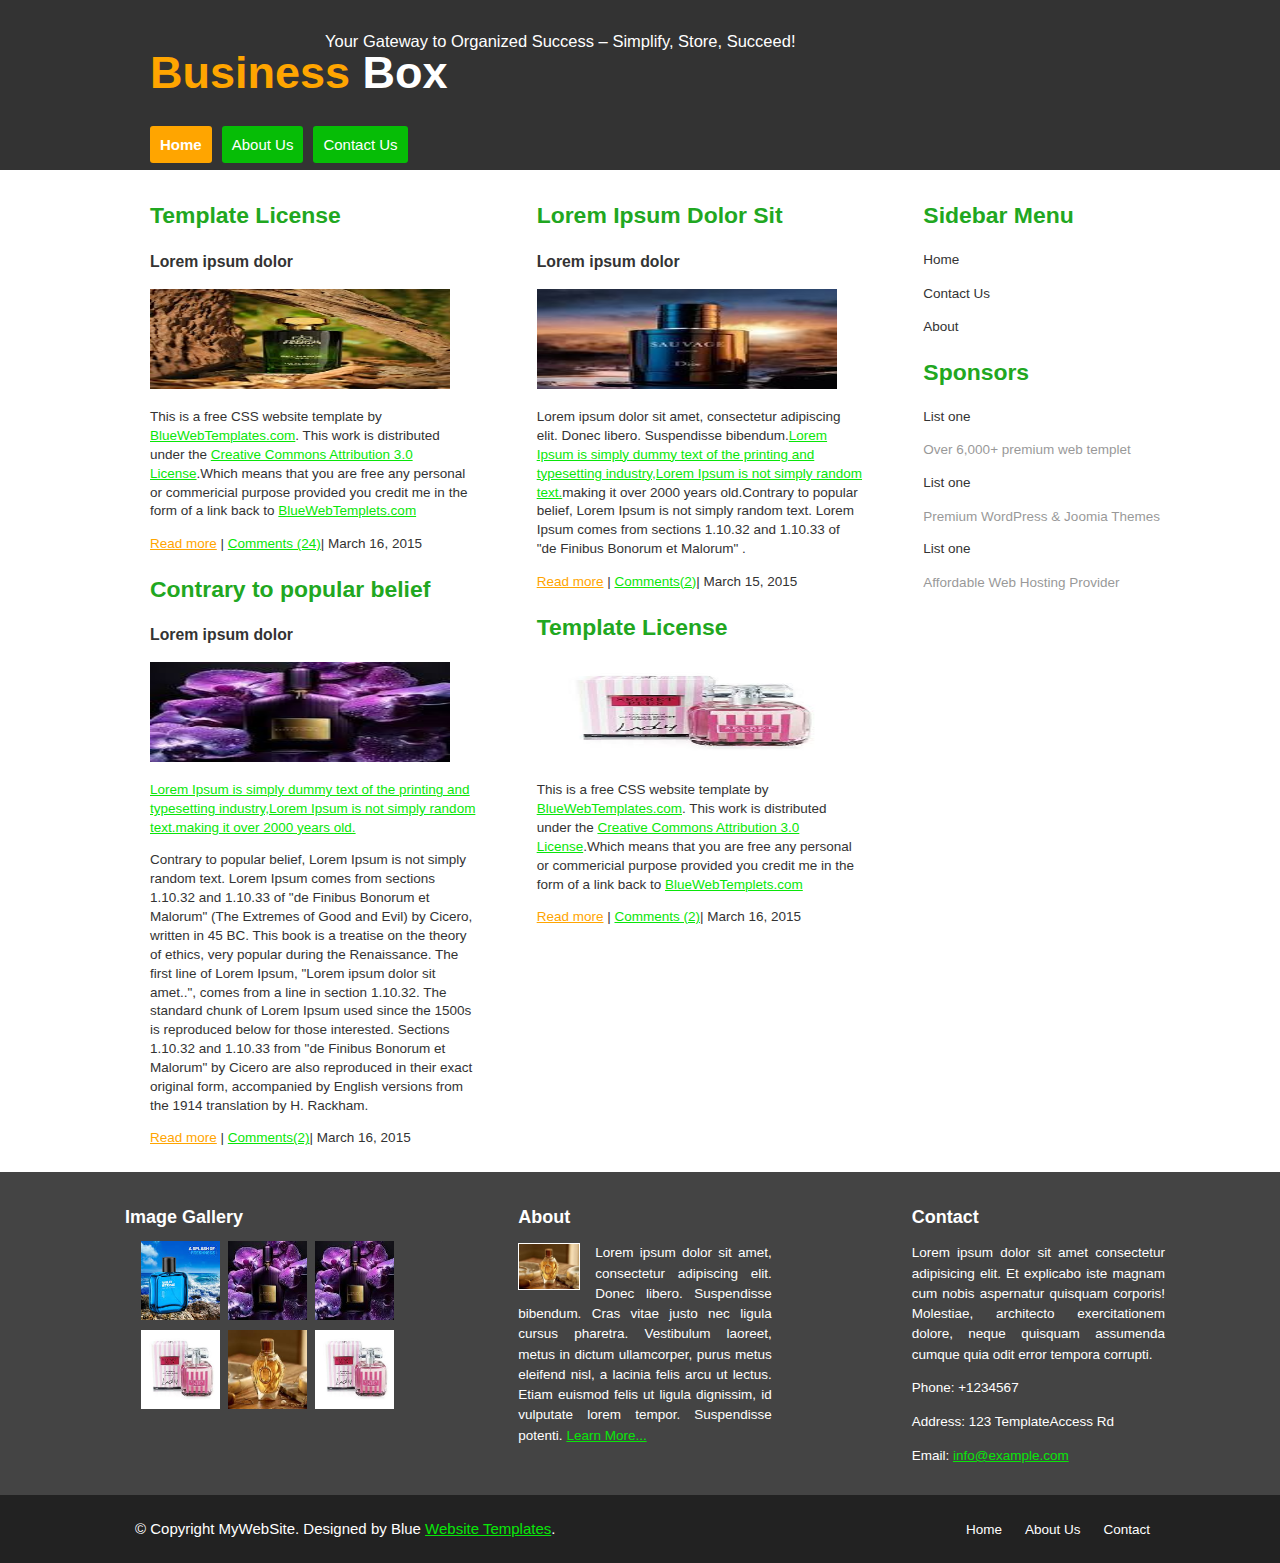
<file: index.html>
<!DOCTYPE html>
<html lang="en">
<head>
   
    <meta charset="UTF-8">
    <meta name="viewport" content="width=device-width, initial-scale=1.0">
    <title>Business Box</title>
    <link rel="stylesheet" href="/src/css/styles.css">
    <link rel="stylesheet" href="/src/css/layout.css">
</head>
<body>
  
    <header>
        
        <div class="logo header-container">
            <p>Your Gateway to Organized Success – Simplify, Store, Succeed!</p>
        </div>
            <div class="header-container"><h1><span class="orange-color">Business</span> Box</h1>
        </div>
        <nav class="header-container">
            <ul>
                <li><a class="active" href="#">Home</a></li>
                
                <li><a  href="/src/html/about.html">About Us</a></li>
                
                <li><a  href="/src/html/contact.html">Contact Us</a></li>
            </ul>
        </nav>
    </header>

    <main>
        <section class="content">
            
            <article>
                <h2>Template License</h2>
                <h3>Lorem ipsum dolor</h3>
                <img width="300" height="100" src="/src/images/image9.jpg" alt="Template License">
                <p>This is a free CSS website template by <a class="green-color" href="https://www.google.com/url?sa=t&source=web&rct=j&opi=89978449&url=https://www.bluewebtemplates.com/&ved=2ahUKEwjkmIbKloKKAxXVX0EAHRp9J_AQFnoECBYQAQ&usg=AOvVaw2Uy-DL-mG5TpN5PQ_6X7tt">BlueWebTemplates.com</a>. This work is distributed under the 
                <a class="green-color" href="#">Creative Commons Attribution 3.0 License</a>.Which means that you are free any personal or commericial purpose provided you credit me in the form of a link back to <a href="#" class="green-color">BlueWebTemplets.com</a></p>
                <p><a  class="orange-color" href="#">Read more</a> | <a class="green-color" href="#">Comments (24)</a>| March 16, 2015</p>

             

                <h2>Contrary to popular belief</h2>
                <h3>Lorem ipsum dolor</h3>
                <img width="300" height="100"  src="/src/images/image5.jpg" alt="Contrary to popular belief">
                <p><a href="#" class="green-color">Lorem Ipsum is simply dummy text of the printing and typesetting industry,Lorem Ipsum is not simply random text.making it over 2000 years old.</a></p>
                <p>Contrary to popular belief, Lorem Ipsum is not simply random text. Lorem Ipsum  comes from sections 1.10.32 and 1.10.33 of "de Finibus Bonorum et Malorum" (The Extremes of Good and Evil) by Cicero, written in 45 BC. This book is a treatise on the theory of ethics, very popular during the Renaissance. The first line of Lorem Ipsum, "Lorem ipsum dolor sit amet..", comes from a line in section 1.10.32.

                    The standard chunk of Lorem Ipsum used since the 1500s is reproduced below for those interested. Sections 1.10.32 and 1.10.33 from "de Finibus Bonorum et Malorum" by Cicero are also reproduced in their exact original form, accompanied by English versions from the 1914 translation by H. Rackham.</p>
                <p><a  class="orange-color" href="#">Read more</a> | <a class="green-color" href="#">Comments(2)</a>| March 16, 2015</p>
            </article>

            
            <article>
                <h2>Lorem Ipsum Dolor Sit</h2>
                <h3>Lorem ipsum dolor</h3>
                <img width="300" height="100"  src="/src/images/image2.jpg" alt="Lorem Ipsum">
                <p>Lorem ipsum dolor sit amet, consectetur adipiscing elit. Donec libero. Suspendisse bibendum.<a class="green-color" href="#">Lorem Ipsum is simply dummy text of the printing and typesetting industry,Lorem Ipsum is not simply random text.</a>making it over 2000 years old.Contrary to popular belief, Lorem Ipsum is not simply random text. Lorem Ipsum  comes from sections 1.10.32 and 1.10.33 of "de Finibus Bonorum et Malorum" . </p>
                <p><a  class="orange-color" href="#">Read more</a> | <a class="green-color" href="#">Comments(2)</a>| March 15, 2015</p>

                <h2>Template License</h2>
                <img width="300" height="100"  src="/src/images/image7.jpg" alt="Template License">
                <p>This is a free CSS website template by <a class="green-color" href="#">BlueWebTemplates.com</a>. This work is distributed under the 
                <a class="green-color" href="#">Creative Commons Attribution 3.0 License</a>.Which means that you are free any personal or commericial purpose provided you credit me in the form of a link back to <a  class="green-color" href="#">BlueWebTemplets.com</a></p>
                <p><a  class="orange-color" href="#">Read more</a> | <a class="green-color" href="#">Comments (2)</a>| March 16, 2015</p>
            </article>

           
            <div class="sidebar">
                <div class="menu">
                    <h2>Sidebar Menu</h2>
                    <ul>
                        <li>Home</li>
                        <li>Contact Us</li>
                        <li>About</li>
                       
                    </ul>
                    <h2>Sponsors</h2>
                    <ul>
                        <li>List one</li>
                        <p>Over 6,000+ premium web templet</p>
                        <li>List one</li>
                        <p>Premium WordPress & Joomia Themes</p>
                        <li>List one</li>
                        <p>Affordable Web Hosting Provider</p>
                       
                    </ul>
                    
                </div>

             
            </div>
        </section>
       
    </main>
        
       
        <section class="footer-widgets">
            
            <div class="widget footer-widgets-container">
                <h3>Image Gallery</h3>
                <div class="gallery">
                    <img src="/src/images/image6.jpg" alt="Gallery Image 1">
                    <img src="/src/images/image5.jpg" alt="Gallery Image 2">
                    <img src="/src/images/image5.jpg" alt="Gallery Image 3">
                    <img src="/src/images/image7.jpg" alt="Gallery Image 1">
                    <img src="/src/images/image8.jpg" alt="Gallery Image 2">
                    <img src="/src/images/image7.jpg" alt="Gallery Image 3">
                </div>
            </div>
            <div class="widget footer-widgets-container">
                <h3>About</h3>
                <p>
                    <img src="/src/images/image8.jpg" alt="Initial" class="initial-img">
                    Lorem ipsum dolor sit amet, consectetur adipiscing elit. Donec libero. Suspendisse bibendum. Cras vitae justo nec ligula cursus pharetra. Vestibulum laoreet, metus in dictum ullamcorper, purus metus eleifend nisl, a lacinia felis arcu ut lectus. Etiam euismod felis ut ligula dignissim, id vulputate lorem tempor. Suspendisse potenti. <a class="green-color" href="#">Learn More...</a>
                </p>
            </div>
            
            

            <div class="widget footer-widgets-container">
                <h3>Contact</h3>
                <p>Lorem ipsum dolor sit amet consectetur adipisicing elit. Et explicabo iste magnam cum nobis aspernatur quisquam corporis! Molestiae, architecto exercitationem dolore, neque quisquam assumenda cumque quia odit error tempora corrupti.</p>
                <p>Phone: +1234567</p>
                <p>Address: 123 TemplateAccess Rd</p>
                <p>Email:  <a class="green-color" href="#"> info@example.com</a></p>
                
            </div>
        
        </section>
        
    
    
    <footer>
        
        <div class="footer-container">
        <p>© Copyright MyWebSite. Designed by Blue <a class="green-color" href="#">Website Templates</a>.</p></div>
        <nav class="footer-nav">
            <ul>
                <li><a href="#">Home</a></li>
                <li><a href="#">About Us</a></li>
                <li><a href="#">Contact</a></li>
            </ul>
        </nav>
    </div>
    </footer>

</body>
</html>
</file>
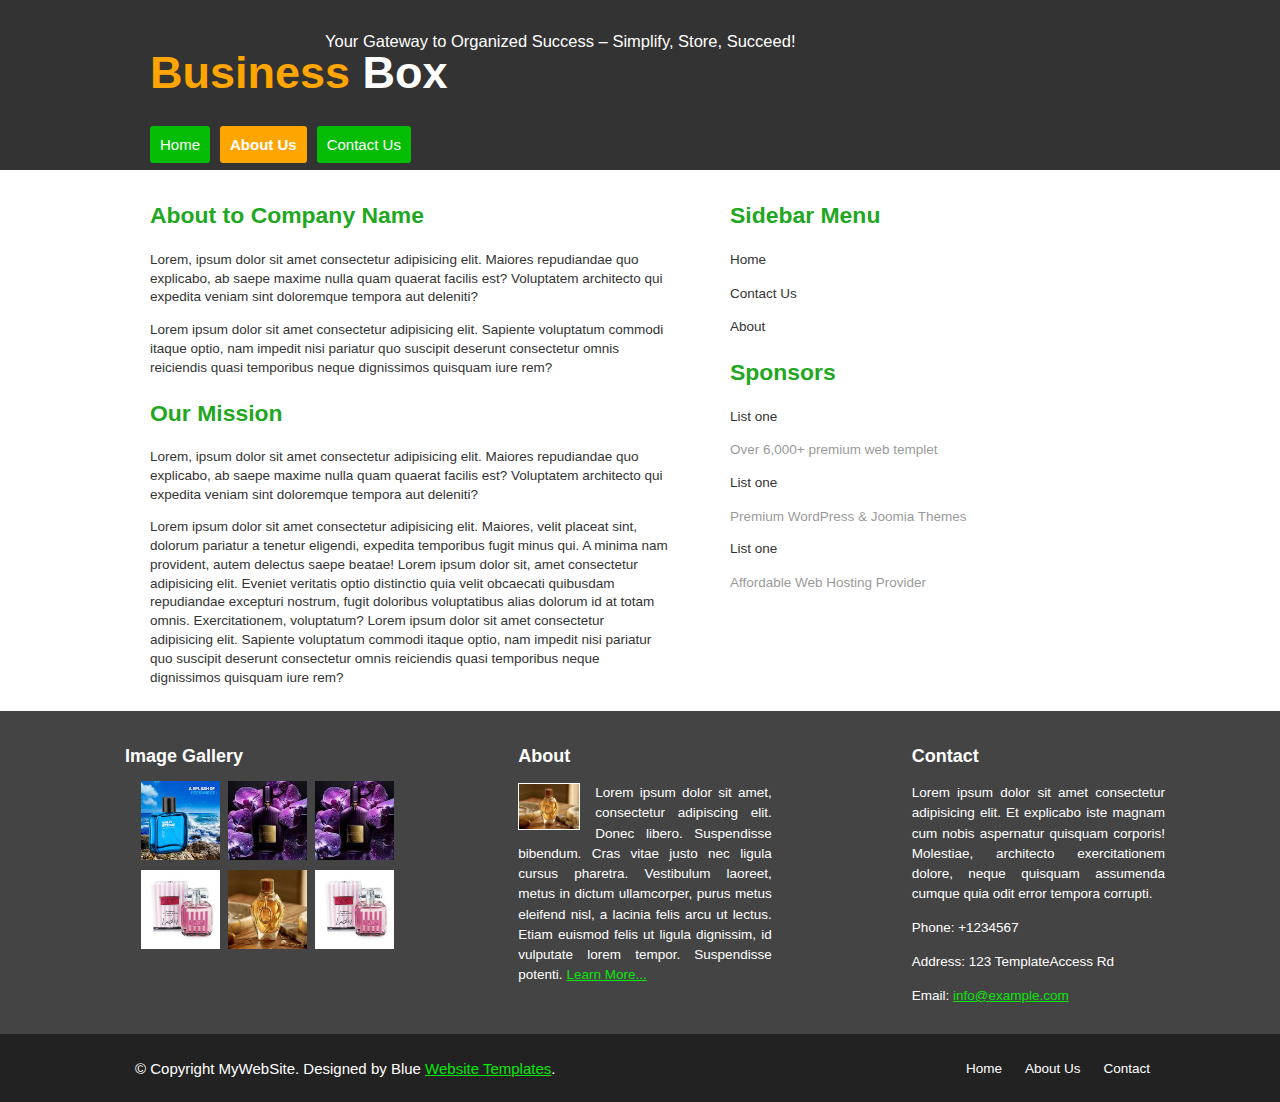
<file: src/html/about.html>
<!DOCTYPE html>
<html lang="en">
<head>
   
    <meta charset="UTF-8">
    <meta name="viewport" content="width=device-width, initial-scale=1.0">
    <title>Business Box</title>
    <link rel="stylesheet" href="/src/css/styles.css">
    <link rel="stylesheet" href="/src/css/layout.css">
</head>
<body>
  
    <header>
        
        <div class="logo header-container">
            <p>Your Gateway to Organized Success – Simplify, Store, Succeed!</p>
        </div>
            <div class="header-container"><h1><span class="orange-color">Business</span> Box</h1>
        </div>
        <nav class="header-container">
            <ul>
                <li><a href="/index.html">Home</a></li>
                
                <li><a class="active" href="/src/html/about.html">About Us</a></li>
                
                <li><a href="/src/html/contact.html">Contact Us</a></li>
            </ul>
        </nav>
    </header>

    <main>
        <section class="content">
            
            <article><div>
                <h2>About to Company Name</h2>
                <p>Lorem, ipsum dolor sit amet consectetur adipisicing elit. Maiores repudiandae quo explicabo, ab saepe maxime nulla quam quaerat facilis est? Voluptatem architecto qui expedita veniam sint doloremque tempora aut deleniti?</p>
                <p>Lorem ipsum dolor sit amet consectetur adipisicing elit. Sapiente voluptatum commodi itaque optio, nam impedit nisi pariatur quo suscipit deserunt consectetur omnis reiciendis quasi temporibus neque dignissimos quisquam iure rem?</p>
            </div>

            <div>
                <h2>Our Mission</h2>
                <p>Lorem, ipsum dolor sit amet consectetur adipisicing elit. Maiores repudiandae quo explicabo, ab saepe maxime nulla quam quaerat facilis est? Voluptatem architecto qui expedita veniam sint doloremque tempora aut deleniti?</p>
                <p>Lorem ipsum dolor sit amet consectetur adipisicing elit. Maiores, velit placeat sint, dolorum pariatur a tenetur eligendi, expedita temporibus fugit minus qui. A minima nam provident, autem delectus saepe beatae! Lorem ipsum dolor sit, amet consectetur adipisicing elit. Eveniet veritatis optio distinctio quia velit obcaecati quibusdam repudiandae excepturi nostrum, fugit doloribus voluptatibus alias dolorum id at totam omnis. Exercitationem, voluptatum? Lorem ipsum dolor sit amet consectetur adipisicing elit. Sapiente voluptatum commodi itaque optio, nam impedit nisi pariatur quo suscipit deserunt consectetur omnis reiciendis quasi temporibus neque dignissimos quisquam iure rem?</p>
            </div>
        </article>
            
          

           
            <div class="sidebar">
                <div class="menu">
                    <h2>Sidebar Menu</h2>
                    <ul>
                        <li>Home</li>
                        <li>Contact Us</li>
                        <li>About</li>
                       
                    </ul>
                    <h2>Sponsors</h2>
                    <ul>
                        <li>List one</li>
                        <p>Over 6,000+ premium web templet</p>
                        <li>List one</li>
                        <p>Premium WordPress & Joomia Themes</p>
                        <li>List one</li>
                        <p>Affordable Web Hosting Provider</p>
                       
                    </ul>
                    
                </div>

             
            </div>
        </section>
       
    </main>
      
       
        <section class="footer-widgets">
            
            <div class="widget footer-widgets-container">
                <h3>Image Gallery</h3>
                <div class="gallery">
                    <img src="/src/images/image6.jpg" alt="Gallery Image 1">
                    <img src="/src/images/image5.jpg" alt="Gallery Image 2">
                    <img src="/src/images/image5.jpg" alt="Gallery Image 3">
                    <img src="/src/images/image7.jpg" alt="Gallery Image 1">
                    <img src="/src/images/image8.jpg" alt="Gallery Image 2">
                    <img src="/src/images/image7.jpg" alt="Gallery Image 3">
                </div>
            </div>
            <div class="widget footer-widgets-container">
                <h3>About</h3>
                <p>
                    <img src="/src/images/image8.jpg" alt="Initial" class="initial-img">
                    Lorem ipsum dolor sit amet, consectetur adipiscing elit. Donec libero. Suspendisse bibendum. Cras vitae justo nec ligula cursus pharetra. Vestibulum laoreet, metus in dictum ullamcorper, purus metus eleifend nisl, a lacinia felis arcu ut lectus. Etiam euismod felis ut ligula dignissim, id vulputate lorem tempor. Suspendisse potenti. <a class="green-color" href="#">Learn More...</a>
                </p>
            </div>
            
            

            <div class="widget footer-widgets-container">
                <h3>Contact</h3>
                <p>Lorem ipsum dolor sit amet consectetur adipisicing elit. Et explicabo iste magnam cum nobis aspernatur quisquam corporis! Molestiae, architecto exercitationem dolore, neque quisquam assumenda cumque quia odit error tempora corrupti.</p>
                <p>Phone: +1234567</p>
                <p>Address: 123 TemplateAccess Rd</p>
                <p>Email:  <a class="green-color" href="#"> info@example.com</a></p>
                
            </div>
        
        </section>
        
    
    
    <footer>
        
        <div class="footer-container">
        <p>© Copyright MyWebSite. Designed by Blue <a class="green-color" href="#">Website Templates</a>.</p></div>
        <nav class="footer-nav">
            <ul>
                <li><a href="#">Home</a></li>
                <li><a href="#">About Us</a></li>
                <li><a href="#">Contact</a></li>
            </ul>
        </nav>
    </div>
    </footer>

</body>
</html>
</file>
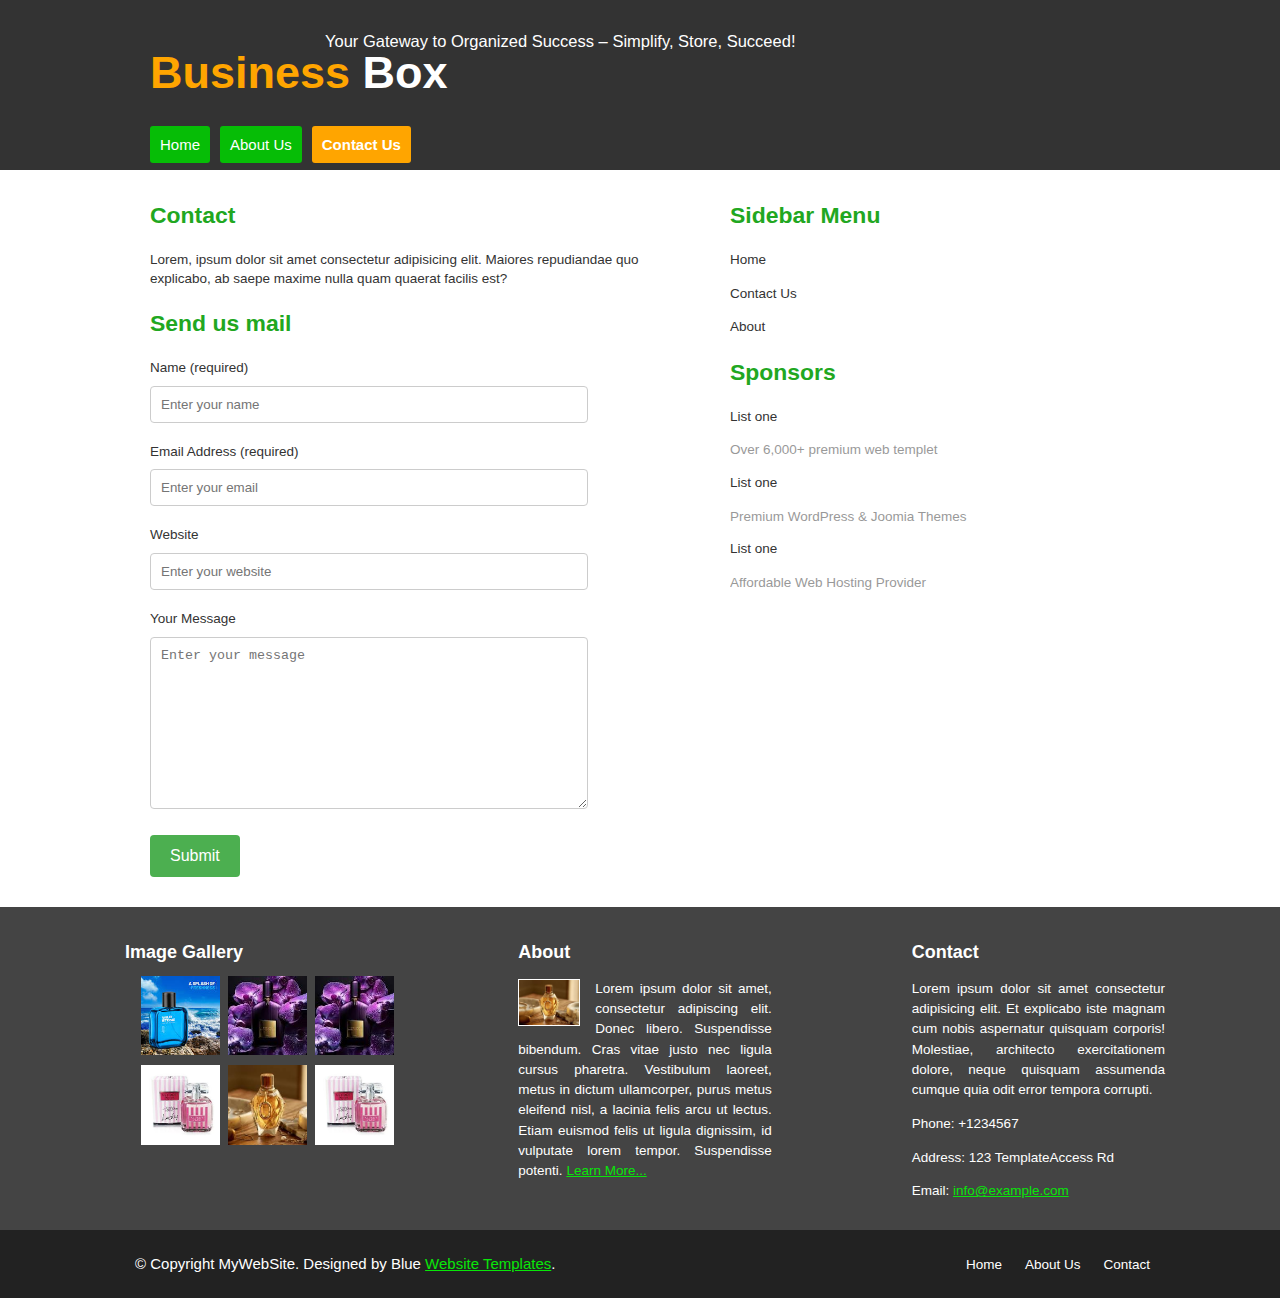
<file: src/html/contact.html>
<!DOCTYPE html>
<html lang="en">
<head>
   
    <meta charset="UTF-8">
    <meta name="viewport" content="width=device-width, initial-scale=1.0">
    <title>Business Box</title>
    <link rel="stylesheet" href="/src/css/styles.css">
    <link rel="stylesheet" href="/src/css/layout.css">
</head>
<body>
  
    <header>
        
        <div class="logo header-container">
            <p>Your Gateway to Organized Success – Simplify, Store, Succeed!</p>
        </div>
            <div class="header-container"><h1><span class="orange-color">Business</span> Box</h1>
        </div>
        <nav class="header-container">
            <ul>
                <li><a href="/index.html">Home</a></li>
                
                <li><a href="/src/html/about.html">About Us</a></li>
                
                <li><a class="active" href="/src/html/contact.html">Contact Us</a></li>
            </ul>
        </nav>
    </header>

    <main>
        <section class="content">
            
            <article><div>
                <h2>Contact</h2>
                <p>Lorem, ipsum dolor sit amet consectetur adipisicing elit. Maiores repudiandae quo explicabo, ab saepe maxime nulla quam quaerat facilis est?</p>
               
            </div>

           <div>
                <h2>Send us mail</h2>
                <form action="#" method="POST">
                    <div class="form-group">
                        <label for="name">Name (required)</label>
                        <input type="text" id="name" name="name" required placeholder="Enter your name">
                    </div>
            
                    <div class="form-group">
                        <label for="email">Email Address (required)</label>
                        <input type="email" id="email" name="email" required placeholder="Enter your email">
                    </div>
            
                    <div class="form-group">
                        <label for="website">Website</label>
                        <input type="url" id="website" name="website" placeholder="Enter your website">
                    </div>
            
                    <div class="form-group">
                        <label for="message">Your Message</label>
                        <textarea id="message" name="message" required placeholder="Enter your message"></textarea>
                    </div>
            
                    <div class="form-group">
                        <button type="submit">Submit</button>
                    </div>
                </form>
           </div>
        </article>
           
        <div class="sidebar">
            <div class="menu">
                <h2>Sidebar Menu</h2>
                <ul>
                    <li>Home</li>
                    <li>Contact Us</li>
                    <li>About</li>
                   
                </ul>
                <h2>Sponsors</h2>
                <ul>
                    <li>List one</li>
                    <p>Over 6,000+ premium web templet</p>
                    <li>List one</li>
                    <p>Premium WordPress & Joomia Themes</p>
                    <li>List one</li>
                    <p>Affordable Web Hosting Provider</p>
                   
                </ul>
                
            </div>

         
        </div>
        </section>
       
    </main>
      
       
        <section class="footer-widgets">
            
            <div class="widget footer-widgets-container">
                <h3>Image Gallery</h3>
                <div class="gallery">
                    <img src="/src/images/image6.jpg" alt="Gallery Image 1">
                    <img src="/src/images/image5.jpg" alt="Gallery Image 2">
                    <img src="/src/images/image5.jpg" alt="Gallery Image 3">
                    <img src="/src/images/image7.jpg" alt="Gallery Image 1">
                    <img src="/src/images/image8.jpg" alt="Gallery Image 2">
                    <img src="/src/images/image7.jpg" alt="Gallery Image 3">
                </div>
            </div>
            <div class="widget footer-widgets-container">
                <h3>About</h3>
                <p>
                    <img src="/src/images/image8.jpg" alt="Initial" class="initial-img">
                    Lorem ipsum dolor sit amet, consectetur adipiscing elit. Donec libero. Suspendisse bibendum. Cras vitae justo nec ligula cursus pharetra. Vestibulum laoreet, metus in dictum ullamcorper, purus metus eleifend nisl, a lacinia felis arcu ut lectus. Etiam euismod felis ut ligula dignissim, id vulputate lorem tempor. Suspendisse potenti. <a class="green-color" href="#">Learn More...</a>
                </p>
            </div>
            
            

            <div class="widget footer-widgets-container">
                <h3>Contact</h3>
                <p>Lorem ipsum dolor sit amet consectetur adipisicing elit. Et explicabo iste magnam cum nobis aspernatur quisquam corporis! Molestiae, architecto exercitationem dolore, neque quisquam assumenda cumque quia odit error tempora corrupti.</p>
                <p>Phone: +1234567</p>
                <p>Address: 123 TemplateAccess Rd</p>
                <p>Email:  <a class="green-color" href="#"> info@example.com</a></p>
                
            </div>
        
        </section>
        
    
    
    <footer>
        
        <div class="footer-container">
        <p>© Copyright MyWebSite. Designed by Blue <a class="green-color" href="#">Website Templates</a>.</p></div>
        <nav class="footer-nav">
            <ul>
                <li><a href="#">Home</a></li>
                <li><a href="#">About Us</a></li>
                <li><a href="#">Contact</a></li>
            </ul>
        </nav>
    </div>
    </footer>

</body>
</html>
</file>
<file: src/css/styles.css>
/* Base Styles */
body {
    font-family: Arial, sans-serif;
    font-size: 15px; 
    line-height: 1.4; 
    color: #333;
    overflow-x: hidden; 
}

header {
    background: #333;
    color: #fff;
    box-sizing: border-box; 
}

header p {
    font-size: 1.1em;
    line-height: 1.2;
    color: #fff; 
}

header nav ul li a {
    color: #fff;
    text-decoration: none;
    background: rgb(6, 189, 6); 
    border-radius: 3px;
    font-size: 1em; 
    padding: 10px;
}

/* Hover state */
header nav ul li a:hover {
    background: orange;
}


header nav ul li a.active {
    background: orange; 
    color: #fff; 
    font-weight: bold;
}


header nav ul li a.active {
    background: orange;
}

h1 {
    color: #fff;
    font-weight: bold;
    font-size: 3em; 
}

h2 {
    color: rgb(33, 167, 33);
    font-size: 1.7em; 
}

.orange-color {
    color: orange;
}

.green-color {
    color: rgb(9, 230, 9);
}

.content article, .sidebar {
    background: #fff;
    font-size: 0.9em; 
}

.sidebar li {
    margin-bottom: 15px;
}

.footer-widgets {
    background: #444;
    color: #fff;
}

.footer-widgets .gallery img {
    width: 100%;
    aspect-ratio: 1/1;
    object-fit: cover;
    padding: 1px 16px;
}

.widget h3 {
    margin-bottom: 10px;
    font-size: 1.2em;
}

.widget p {
    font-size: 0.9em;
    line-height: 1.5;
    text-align: justify;
}

.widget img.initial-img {
    border: 1px solid #fff;
}

footer {
    background: #222;
    color: #fff;
}

footer .footer-nav ul li a {
    color: #fff;
    text-decoration: none;
    font-size: 0.9em; 
    padding-right: 15px;
}

footer .footer-nav ul li a:hover {
    color: #45a049;
}

button {
    background-color: #4CAF50; 
    color: white; 
    border: none; 
    border-radius: 4px;  
    font-size: 16px; 
    cursor: pointer; 
}

button:hover {
    background-color: #45a049; 
}




@media (max-width: 1024px) and (min-width: 768px) {
    body {
        font-size: 14px;
    }

    header h1 {
        font-size: 2.5em;
    }

    .content article, .sidebar {
        font-size: 0.85em; 
    }

    footer {
        font-size: 0.85em;
    }
}


@media (max-width: 768px) {
    body {
        font-size: 13px; 
    }

    header {
        text-align: center;
    }

    header nav ul li {
        display: block;
        margin-bottom: 10px;
    }

    header h1 {
        font-size: 2em; 
    }

    .content article, .sidebar {
        font-size: 0.8em;
    }

    button {
        font-size: 14px; 
    }

    footer {
        font-size: 0.8em; 
        text-align: center; 
    }
}


@media (min-width: 1024px) {
    body {
        font-size: 15px; 
    }

    header h1 {
        font-size: 3em; 
    }

    .content article, .sidebar {
        font-size: 0.9em;
    }
}
</file>
<file: src/css/layout.css>
body {
    margin: 0;
    padding: 0;
    display: flex;
    flex-direction: column; 
    height: 100vh; 
    justify-content: space-between; 
}

header {
    padding: 15px 50px; 
}

.header-container {
    display: flex;
    justify-content: space-between;
    align-items: center; 
    padding-left: 100px;
}

header p {
    margin-bottom: -10px; 
    margin-left: 175px;
}

h1 {
    margin-top: 0; 
}

header nav ul {
    list-style: none;
    display: flex;
    gap: 10px; 
    margin: 0; 
    padding: 0;
    align-items: center;
}

main {
    width: 100%;
    padding-left: 120px;
    box-sizing: border-box; 
    display: flex;
    flex-direction: column; 
    align-items: center; 
    justify-content: center; 
}

.sidebar ul {
    list-style-type: none; 
    padding-left: 0; 
}

.sidebar ul p {
    opacity: 0.5;
}

.content {
    display: flex;
    flex-wrap: wrap; 
    justify-content: space-between;
    width: 100%; 
}

.content article, .sidebar {
    flex: 1;
    padding: 10px 30px; 
    width: 20%;
}

.footer-widgets {
    display: flex;
    justify-content: space-between;
    padding: 15px 50px;
    width: 100%;
    box-sizing: border-box;
}

.footer-widgets .widget {
    flex: 1;
    justify-content: space-around;
}

.footer-widgets .gallery {
    display: grid;
    grid-template-columns: repeat(3, 1fr);
    gap: 8px;
    width: 100%;
    justify-content: space-around;
}

.widget img.initial-img {
    width: 60px;
    margin-right: 15px;
    position: relative;
    top: 0;
    float: left;
}


.footer-widgets-container {
    padding-left: 75px;
    padding-right: 65px;
}

footer {
    display: flex;
    justify-content: space-between;
    align-items: center;
    padding: 8px 15px; 
    width: 100%; 
    box-sizing: border-box;
    margin-top: auto; 
}

.footer-container {
    padding-left: 120px;
}

footer .footer-nav ul {
    list-style: none;
    display: flex;
    gap: 8px; 
    padding-right: 100px; 
}

form {
    display: flex;
    flex-direction: column;
}

.form-group {
    margin-bottom: 20px; 
}

label {
    margin-bottom: 8px; 
    display: block; 
}

input, textarea {
    width: 80%;  
    padding: 10px; 
    border: 1px solid #ccc; 
    border-radius: 4px; 
}

textarea {
    height: 150px; 
}

button {
    padding: 12px 20px;  
}
</file>
